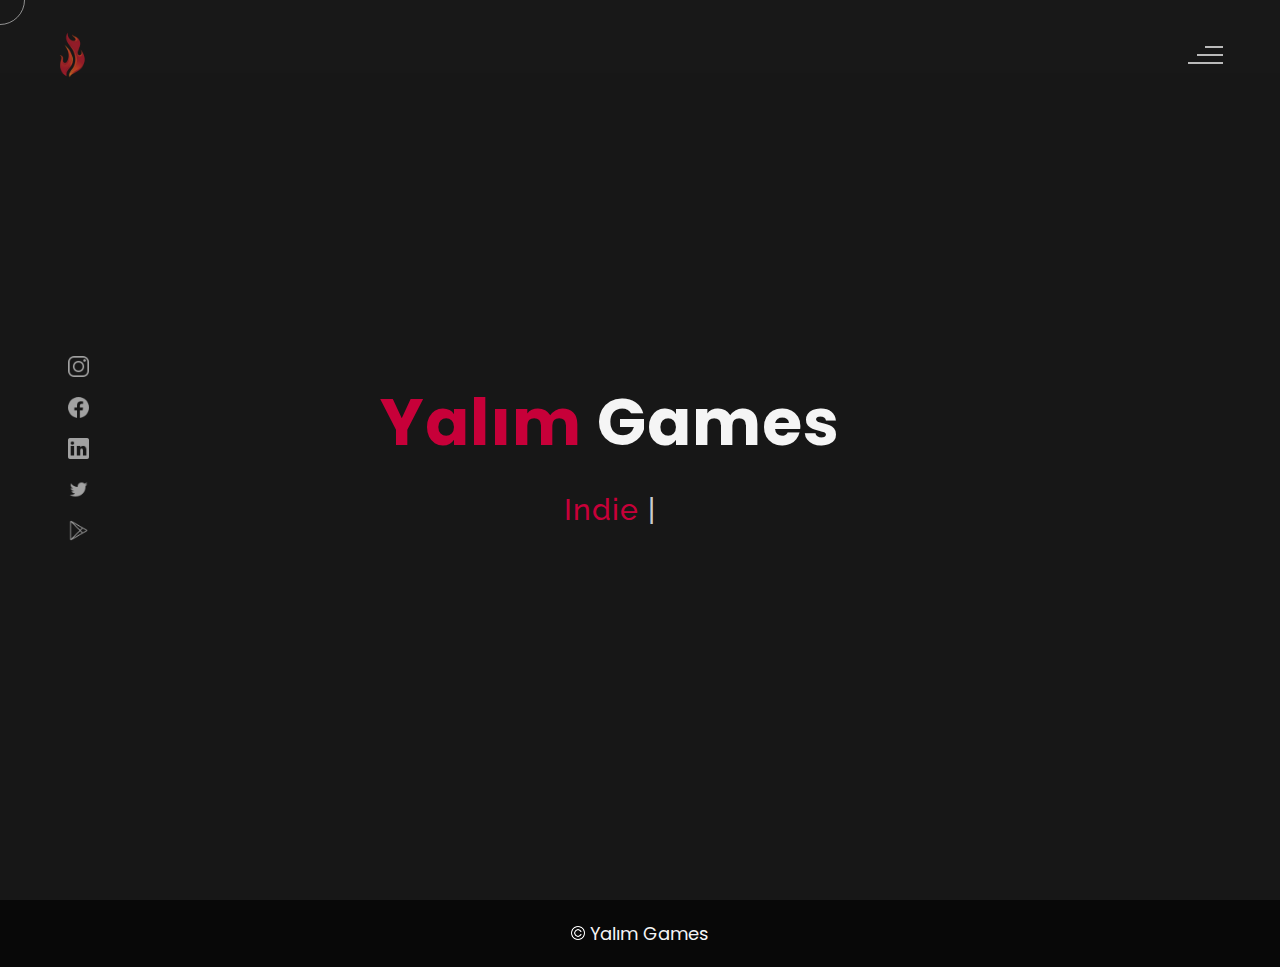
<file: index.html>
<!DOCTYPE html>
<html lang="en">
<head>
    <meta charset="UTF-8">
    <meta name="viewport" content="width=device-width, initial-scale=1.0">
    <meta name="description" content="Yalım Games" />
	<meta name="author" content="Yalım Games" />
    <title>Yalım Games</title>
  <!--favicon-img--> 
   <link rel="icon" type="image/png" href="images/favicon.png">
   <!--favicon-img-->
   <!--main css file should not be removed -->
    <link rel="stylesheet" href="css/index.css">
    <!--main css file-->
    <script src="https://cdnjs.cloudflare.com/ajax/libs/gsap/3.2.6/gsap.min.js"></script>
</head>
<body>
    <!--contains all the div-->
    <div id="all">
    <!--mouse  follower-->
        <div class="cursor"></div>
    <!--mouse  follower-->
    <!--loader-->
        <div id="loader">
            <span class="color">Yalım</span>Games 
        </div>
    <!--loader-end-->
    <!--link-screen-->
        <div id="breaker">
        </div>
        <div id="breaker-two">
        </div>
    <!--link-screen-->
        <!--Main-Section-->
        <!--Navigator-fullscreen-->
        <div id="navigation-content">
            <div class="logo">
                <img src="images/willy wonka logo.png" alt="logo">
            </div>
            <div class="navigation-close">
                <span class="close-first"></span>
                <span class="close-second"></span>
            </div>
            <div class="navigation-links">
                <a href="#" data-text="HOME" id="home-link" >HOME</a>
                <!-- <a href="#" data-text="ABOUT" id="about-link" >ABOUT</a> -->
                <a href="#" data-text="PORTFOLIO" id="portfolio-link" >PORTFOLIO</a>
                <a href="#" data-text="CONTACT" id="contact-link" >CONTACT</a>
            </div>
        </div>
        <!--Navigator-Fullscreen END-->
          <!--Home Page-->
        <!--Menubar-->
        <div id="navigation-bar">
            <img src="images/willy wonka logo.png" alt="logo">
            <div class="menubar">
                <span class="first-span"></span>
                <span class="second-span"></span>
                <span class="third-span"></span>
            </div>
        </div>
        <!--Menubar End-->
          <!--Header-->
        <div id="header">
            <div id="particles"></div>
              <!--Social Media Links-->
            <div class="social-media-links">
               <a href="#"><img src="images/instagram logo.png" class="social-media" alt="instagram-logo"></a><!--Your instagram homepage link inser in place of "#"-->
                <a href="#"><img src="images/facebook logo.png" class="social-media" alt="facebook-logo"></a>
                <a href="#"><img src="images/linkedin logo.png" class="social-media" alt="linkedin-logo"></a>
                <a href="#"><img src="images/twitter logo.png" class="social-media" alt="twitter-logo"></a>
                <a href="https://play.google.com/store/apps/dev?id=5544947873150072479" target="_blank"><img src="images/playstore logo.png" class="social-media" alt="play-store-logo"></a>

            </div>
            <!--Social Media Links end-->
            <div class="header-content">
                <div class="header-content-box">
                <div class="firstline"><span class="color">Yalım </span>Games</div>
                <div class="secondline">
                
            <span class="txt-rotate color" data-period="1200"data-rotate='[ " Indie Game Developer."]'></span>
            <span class="slash">|</span>
        </div>
                    <!-- <div class="contact"> -->
                <!-- <a href="Mailto:#"><img src="images/mail.png" alt="email-pic" class="contactpic"></a> --><!--Your email Id write in place of "#"-->
                <!-- <a href="Tel:#"><img src="images/call.png" alt="phone-pic" class="contactpic"></a> --><!--Your telephone number Id write in place of "#"-->
                    <!-- </div> -->    
            </div>
            </div>
            <!--header image-->
            <!-- <div class="header-image"> -->
            <!-- <img src="images/man.png" alt="logo"> -->
            <!-- </div> -->
            <!--header image end-->
        </div>
           <!--Header End-->
        <!--HomePage End-->
        <!--Main-Section End-->
        <!--about-->
        <!-- <div id="about">
            <div class="color-changer">
            <div class="color-panel">
                <img src="images/gear.png" alt="">
            </div>
            <div class="color-selector">
                <div class="heading">Custom Colors</div>
                <div class="colors">
                    <ul >
                    <li>
                        <a href="#0" class="color-red " title="color-red"></a>
                    </li>
                    <li>
                        <a href="#0" class="color-purple" title="color-purple"></a>
                    </li>
                    <li>
                        <a href="#0" class="color-malt" title="color-malt"></a>
                    </li>
                    <li>
                        <a href="#0" class="color-green" title="color-green"></a>
                    </li>
                    <li>
                        <a href="#0" class="color-blue" title="color-blue"></a>
                    </li>
                    <li>
                        <a href="#0" class="color-orange" title="color-orange"></a>
                    </li>
                    </ul>
                </div>
            </div>
            </div> -->
            <!--about content-->
            <!-- <div id="about-content">
                <div class="about-header">
                    About <span class="color">Me</span>
                    <span class ="header-caption">Get to Know <span class="color"> me.</span></span>
                </div>
                <div class="about-main">
            <div class="about-first-paragraph wow"> -->
            <!--about description-->
              <!--  <span class="about-first-line">
                    I'm creative 
                    <span class="color">web developer</span>
                     based in New York , USA </span>
                     <br>
               <span class="about-second-line"> With 20 years of experience as a professional Web developer, I have acquired the skills and knowledge necessary to make your project a success. I enjoy every step while working.</span>
            </div> -->
            <!--about picture-->
            <!-- <div class="about-img">
                <img src="images/about.jpg" alt="Your Image">
            </div>
            </div>
            </div> -->
    <!--copyright-section You Can Remove After Downloading-->
            <!-- <div class="footer">
             <div class="footer-text">
                 <img src="./images/copyright.png" alt="copyright-img" class="images" height="14px"> Yalım Games
             </div>
            </div> -->
    <!--copyright-section-->
       <!--  </div> -->
        <!--about end-->
        <!--portfolio-->
        <div id="portfolio">
            <div class="color-changer">
                <div class="color-panel">
                    <img src="images/gear.png" alt="">
                </div>
                <div class="color-selector">
                    <div class="heading">Custom Colors</div>
                    <div class="colors">
                        <ul >
                        <li>
                            <a href="#0" class="color-red " title="color-red"></a>
                        </li>
                        <li>
                            <a href="#0" class="color-purple" title="color-purple"></a>
                        </li>
                        <li>
                            <a href="#0" class="color-malt" title="color-malt"></a>
                        </li>
                        <li>
                            <a href="#0" class="color-green" title="color-green"></a>
                        </li>
                        <li>
                            <a href="#0" class="color-blue" title="color-blue"></a>
                        </li>
                        <li>
                            <a href="#0" class="color-orange" title="color-orange"></a>
                        </li>
                        </ul>
                    </div>
                </div>
                </div>
            <div class="portfolio-header"> <span class="color"> My </span> Portfolio
            <span class ="header-caption"> Some Of My <span class="color"> Works</span></span></div>
             <div id="portfolio-content">
                 <div class="portfolio portfolio-first">
                     <div class="portfolio-image">
                        <img src="images/portfolio-first.png" alt="portfolio-first">
                     </div>
                     <div class="portfolio-text">
                         <h2>Flappy PopCat</h2>
                         <p>My first mobile game</p>
                         <div class="button"><a href="https://play.google.com/store/apps/details?id=com.yalimgames.FlappyPopCat&pcampaignid=web_share" target="_blank"><button><span class="index"> View <i class="gg-arrow-right"></i></span></button></a></div>
                     </div>
                 </div>
                 <!-- <div class="portfolio portfolio-second">
                    <div class="portfolio-image">
                        <img src="images/portfolio-second.jpg" alt="portfolio-second">
                    </div>
                    <div class="portfolio-text">
                        <h2>Web Designing</h2>
                        <p>Lorem ipsum dolor sit, amet consectetur adipisicing elit. Id cumque placeat minima ad laudantium suscipit
                             voluptatem ducimus. Id cumque placeat minima ad laudantium suscipit voluptatem ducimus</p>
                        <div class="button"><a href="#"><button><span class="index"> View Project<i class="gg-arrow-right"></i></span></button></a></div>
                    </div>
                </div>
             
                <div class="portfolio portfolio-third">
                    <div class="portfolio-image">
                        <img src="images/portfolio-third.jpg" alt="portfolio-third">
                    </div>
                    <div class="portfolio-text">
                        <h2>UI Designing</h2>
                        <p>Lorem, ipsum dolor sit amet consectetur adipisicing elit. Ad ut optio repellat cupiditate expedita eius dignissimos
                            .. Id cumque placeat minima ad laudantium suscipit voluptatem ducimus</p>
                        <div class="button"><a href="#"><button><span class="index"> View Project<i class="gg-arrow-right"></i></span></button></a></div>
                    </div>
                </div>
                <div class="portfolio portfolio-fourth">
                    <div class=" portfolio-image">
                        <img src="images/portfolio-fourth.jpg" alt="portfolio-fourth">
                    </div>
                    <div class="portfolio-text">
                        <h2>Wow Graphics</h2>
                        <p>Lorem, ipsum dolor sit amet consectetur adipisicing elit. Ad ut optio repellat cupiditate
                             expedita eius dignissimos. Id cumque placeat minima ad laudantium suscipit voluptatem ducimus</p>
                        <div class="button"><a href="#"><button><span class="index"> View Project<i class="gg-arrow-right"></i></span></button></a></div>
                    </div> -->
                </div>
                 </div>
                    <!--copyright-section You Can Remove After Downloading-->
            <div class="footer">
                <div class="footer-text">
                    <img src="./images/copyright.png" alt="copyright-img" class="images" height="14px"> Yalım Games
                </div>
               </div>
       <!--copyright-section-->
             </div>
        <!--portfolio end-->
        <!--contact-->
     <div id="contact">
        <div class="color-changer">
            <div class="color-panel">
                <img src="images/gear.png" alt="">
            </div>
            <div class="color-selector">
                <div class="heading">Custom Colors</div>
                <div class="colors">
                    <ul >
                    <li>
                        <a href="#0" class="color-red " title="color-red"></a>
                    </li>
                    <li>
                        <a href="#0" class="color-purple" title="color-purple"></a>
                    </li>
                    <li>
                        <a href="#0" class="color-malt" title="color-malt"></a>
                    </li>
                    <li>
                        <a href="#0" class="color-green" title="color-green"></a>
                    </li>
                    <li>
                        <a href="#0" class="color-blue" title="color-blue"></a>
                    </li>
                    <li>
                        <a href="#0" class="color-orange" title="color-orange"></a>
                    </li>
                    </ul>
                </div>
            </div>
            </div>
         <div class="contact-header">Contact <span class="color"> Me</span>
        <div class="contact-header-caption"> <span class="color"> Get</span> In Touch.</div></div>
        <div class="contact-content">
            <!--Contact form-->
             <div class="contact-form">
                 <div class="form-header">
                     Message Me
                 </div>
                 <form id="myForm" action="#">
                    <div class="input-line">
                        <input  id="name" type="text" placeholder="Name" class="input-name">
                        <input id="email" type="email" placeholder="Email"  class="input-name">
                    </div>
                    <input type="text" id="subject" placeholder="subject" class="input-subject">
                    <textarea id ="body" class="input-textarea" placeholder="message"></textarea>
                    <button type="button" id ="submit" value="send">Submit</button>
                 </form>
               
             </div>
            <!--Contact form-->
            <!--Contact information-->
             <div class="contact-info">
                <div class="contact-info-header">
                    Contact Info
                </div>
                <div class="contact-info-content">
                <div class="contect-info-content-line">
                    <img src="./images/icon-name.png" class="icon" alt="name-icon">
                    <div class="contact-info-icon-text">
                        <h6>Name</h6>
                        <p>Yalım Games</p>
                  </div>
                </div>
                <div class="contect-info-content-line">
                  <img src="./images/icon-location.png" class="icon" alt="location-icon">
                  <div class="contact-info-icon-text">
                      <h6>Location</h6>
                      <p>Muğla, Türkiye</p>
                </div>
              </div>
              <div class="contect-info-content-line">
                  <img src="./images/icon-phone.png" class="icon" alt="phone-icon">
                  <div class="contact-info-icon-text">
                      <h6>Call</h6>
                      <p>+xxxxxxxx</p>
                </div>
              </div>
              
              <div class="contect-info-content-line">
                  <img src="./images/icon-email.png" class="icon" alt="email-icon">
                  <div class="contact-info-icon-text">
                      <h6>Email</h6>
                      <p>yalimomurcan@gmail.com</p>
                </div>
              </div>
                </div>
            <!--Contact information end-->
           </div>
        </div>
                    <!--copyright-section You Can Remove After Downloading-->
                    <div class="footer">
                        <div class="footer-text">
                            <img src="./images/copyright.png" alt="copyright-img" class="images" height="14px"> Yalım Games
                        </div>
                       </div>
               <!--copyright-section-->
     </div>
        <!--contact end-->
    </div>
    <!--all the divisions-->
    <script src="js/jquery.min.js"></script>
    <script src="js/index.js"></script>


</body>
</html>
</file>
<file: css/index.css>
@import url('https://fonts.googleapis.com/css?family=Raleway:300&display=swap');
@import url('https://fonts.googleapis.com/css?family=Monoton&display=swap');
@import url('https://fonts.googleapis.com/css?family=Poppins:500&display=swap');
*{
    padding: 0%;
    margin: 0%;
    box-sizing: border-box;
}
::-webkit-scrollbar{
    width: 4px;
    color:#c70039;
    transition: all .4s ease;
}
::-webkit-scrollbar-thumb {
    background: #c70039; 
    border-radius: 4px;
    width: 4px;
    transition: all .4s ease;
  }
  ::-webkit-scrollbar-track {
    background: #101010; 
    border-radius: 4px;
    width: 4px;
  }
  input::-webkit-outer-spin-button,
input::-webkit-inner-spin-button {
  -webkit-appearance: none;
  margin: 0;
}

/* Firefox */
input[type=number] {
  -moz-appearance: textfield;
}
  html{
    background: #101010;
    
  }
  #loader{
      display: flex;
      align-items: center;
      justify-content: center;
      flex-direction: column;
      height:100vh;
      position: fixed;
      z-index:100;
      font-family: poppins;
      background-color: #202020;
      color: whitesmoke;
      font-size: 70px;
      width: 100%;
  }
body{
    user-select: none;
    height: auto;
    overflow-x: hidden;
    width: 100%;
    background: #171717;
}
#header{
    background:#171717;
    height: 100vh;
    width: 100%;;
    overflow: hidden;
    animation: scale 1.5s ease;
    position:relative;
    display: block;
}
#particles{
    position: absolute;
    top: 0;
    left: 0;
    height: 100%;
    width: 100vw;
    background-size: cover;
    background-position: 50% 50%;
    display: block;
}
#navigation-content{
    height: 100vh;
    width: 100%;
    position:fixed;
    z-index: 5;
    background-color:#020202;
    transform: translateY(-200%);
    display: flex;
    flex-direction: column;
    align-items: center;
    justify-content: center;
}
#navigation-bar{
    position: fixed;
    height: 100px;
    width: 100%;
    z-index: 3;
    padding: 10px;
    background:transparent;
    overflow: hidden;
}
.menubar{
    position: absolute;
    right:4%;
    top: 40%;
    cursor: pointer;
    opacity: .8;
    transition: all .4s ease;
}
.menubar span{
    position: relative;
    background-color:transparent;
    height:2px;
    width: 20px;
    display: block;
    margin:6px;
    border-radius: 20px;
}
.menubar .first-span{
    width:35px;
}
.menubar .first-span::before{
    content: "";
    position: absolute;
    height: 100%;
    width: 50%;
    top:0;
    right:0;
    background-color:whitesmoke;
    transition: all .5s ease;

}
.menubar .second-span{
    width:35px;
}
.menubar .second-span::before{
    content: "";
    position: absolute;
    height: 100%;
    width: 75%;
    top:0;
    right:0;
    background-color:whitesmoke;
    transition: all .3s ease;
}
.menubar .third-span{
    width:35px;
}
.menubar .third-span::before{
    content: "";
    position: absolute;
    height: 100%;
    width: 100%;
    top:0;
    right:0;
    background-color:whitesmoke;
    transition: all .3s ease;
}
.menubar:hover .second-span::before , .menubar:hover .first-span::before {
    width: 100%;
}
.menubar:hover{
    opacity: 1;
}
.close-first , .close-second{
 height: 2px;
 width: 35px;
 background-color: whitesmoke;
 display: block;
 margin: 4px;
 cursor: pointer;
 padding: 1px;
 border-radius: 20px;
}
.close-first {
    transform: rotate(45deg);
}
.close-second{
    transform: rotate(-45deg);
}
.navigation-close{
    position: absolute;
    top: 6%;
    right:4%;
    padding: 10px;
    cursor: pointer;
    transition: all.3s ease;
    opacity: .8;
}
.navigation-close:hover{
    opacity: 1;
    transform: rotate(90deg);
}
.logo img{
    height: 80px;
    position: absolute;
    top: 3%;
    left: 2.5%;
    opacity: .8;
    z-index: 2;
    cursor: pointer;
    transition: all .4s ease;
}
.logo img:hover{
    opacity: 1;
    transform: rotate(-45deg);
}
#navigation-bar img{
    height: 80px;
    position: absolute;
    ;
    top: 15%;
    left: 2.5%;
    opacity: .8;
    transition: all .4s ease;
}
#navigation-bar img:hover{
    opacity: 1;
    transform:rotate(-45deg);
}
.header-image img{
    height: 100vh;
    float: right;
}
.header-image{
    float: right;
    height: auto;
    background-size: cover;
    background-position: center;
    width: 40%;   
    height: 100vh;

}
.header-content{
    height: 100vh;
    width: 100%;
    float: left;
    display: flex;
    position: absolute;
    align-items: center;
    justify-content: center;
    color: whitesmoke;
    font-family: raleway;
    font-weight: 400;
    letter-spacing: 1px;
    flex-direction: column;
    font-size: 50px;
    z-index: 1;
}
.header-content-box{
    z-index: 2;
    text-align: center;
    height: auto;
    padding-right: 60px;
    width: auto;

}
.header-content .firstline{
    z-index: 2;
    font-weight:700;
    font-family: poppins;
    font-size: 65px;
}
.header-content .secondline{
    z-index: 2;
    font-size: 30px;
    padding-top:20px ;
    font-weight:500;
    color: rgb(255, 255, 255,.8);
}
.slash{
    animation-name: animateslash;
    animation-duration: .8s;
    animation-iteration-count: infinite;
    animation-play-state: running;
}
@keyframes animateslash{
    0%{
        opacity: 1;
        z-index: 2;
    }
    100%{
        opacity: 0;
        z-index: 0;
    }
}
@-webkit-keyframes animateslash{
    0%{
        opacity: 1;
        z-index: 2;
    }
    100%{
        opacity: 0;
        z-index: 0;
    }
}
.social-media-links{
    height: 100vh;
    position: absolute;
    z-index: 2;
    padding: 60px;
    width: auto;
    display: flex;
    flex-direction: column;
    align-items: center;
    justify-content: center;
}
.social-media{
    color: white;
    width:  21px;
    ;
    opacity: .6;
    margin: 8px;
    transition: all .4s ease;
}
.social-media:hover{
    opacity: 1;
    transform: scale(1.1);
}
.navigation-links{
    display: flex;
    align-items: center;
    justify-content: center;
    flex-direction: column;
    font-family:poppins;
}
.navigation-links a{
    padding:10px;
    text-decoration: none;
    color: white;
    font-size: 30px;
    opacity: .7;
    transition: all .4s ease;
}
.navigation-links a:hover{
    opacity: 1;
}
.navigation-links a::before{
    content: "";
    position: absolute;
    top:50%;
    left: 50%;
    display: flex;
    justify-content: center;
    transform: translate(-50%,-50%);
    align-items: center;
    font-size: 5em;
    font-weight: 400;
    font-family: monoton;
    color:rgb(255, 255, 255,.1);
    z-index: 1;
    pointer-events: none;
    opacity: 0;
    letter-spacing: 100px;
    transition: all .4s ease;
}
.navigation-links a:hover::before{
    content: attr(data-text);
    opacity: 1;
    letter-spacing: 10px;
}
.contact{
    display: flex;
    position: absolute;
    width: 10%;
    right: 0;
    top: 0;
    height: 100%;
    align-items: center;
    justify-content: center;
    flex-direction: column;
    z-index: 3;
}
.contact a{
    z-index: 3;
}
.contact img{
    margin:10px;
    height:30px;
    opacity: .6;
    transition: all .4s ease;
}
.contact img:hover{
    opacity: 1;
    transform: scale(1.1);
}
#breaker{
    height: 100vh;
    width: 200%;
    background-color: #c70039;
    opacity: 1;
    animation: breakeranimate 2s linear;
    display: none;
    transition: all .4s ease;
    border-radius: 5px;
    z-index: 10;
    position: fixed;
}
@keyframes breakeranimate{
   0%{ transform : translateX(-100%)}
   50%{ transform : translateX(0%) }
   100%{ transform : translateX(100%) }
}
@-webkit-keyframes breakeranimate{
    0%{ transform : translateX(-100%) }
    50%{ transform : translateX(0%) }
    100%{ transform : translateX(100%) }
}
.color{
    color: #c70039;
    transition: all .4s ease;
}
#about{
    background-color: #101010;
    display: none;
    width: 100%;
    height: auto;
    overflow: hidden;
}
@keyframes scale{
    0%{
        transform: scale(.6);
    }
    100%{
        transform: scale(1);
    }
}
@-webkit-keyframes breakeranimate{
    0%{
        transform: scale(.6);
    }
    100%{
        transform: scale(1);
    }
}
#about-content{
    display: flex;
    flex-direction:column;
    align-items: center;
    color: whitesmoke;
    justify-content: center;
    height: auto;
    width: 100%;
    padding:30px;
}
.about-header{
    height: auto;
    width: 100%;
    text-align: center;
    align-items: center;
    justify-content: center;
    font-size: 45px;
    font-family: raleway;
    color: whitesmoke;
    padding:10px;
    padding-bottom: 30px;
    padding-top: 60px;
    font-weight: 900;
}
.about-first-paragraph{
    color: whitesmoke;
    justify-content: center;
    font-size: 20px;
    font-family: poppins;
    width: 50%;
    padding: 30px;
    font-weight: 400;
}
.about-first-paragraph .color{
    font-size: 40px;
}
.about-first-line{
    font-size: 35px;
    opacity: 1;
    margin-bottom: 10px;
    display: block;
}
.about-second-line{
    opacity: .8;
    font-size: 18px;
    font-weight: 200;
}
.about-main{
    display: flex;
    align-items: center;
    justify-content: center;
    width: 100vw;
    height: auto;
    padding-left: 50px;
    padding-right: 50px;
    flex-direction: row;
}
.about-img img{
    width: 100%;
    height:380px;
    padding: 30px;
    border-radius: 40px;
}
.about-img {
    width: 550px;
    height:auto;
    padding: 30px;
    padding-top: 10px;
    border-radius: 40px;
}

#about-content a{
    text-decoration: none;
    font-family: aileron;
    font-weight: 400;
    font-size: 35px;
    color: #c70039;
    transition: all .4s ease;
}
.cv {
    padding-top: 40px;
}
.cv a button{
    background: transparent;
    border:none;
    padding: 15px 30px;
    color: whitesmoke;
    background: #c70039;
    outline: none;
    font-size:20px;
    font-family: aileron;
    border-radius: 4px;
    font-weight: 400;
    cursor: pointer;
    position: relative;
    transition: all .4s ease;

}
.cv a button:hover{
    opacity: 1;
    transform: scale(1.05);
}
#services{
    position: relative;
}

.services-heading{
    height: auto;
    width: 100%;
    text-align: center;
    align-items: center;
    justify-content: center;
    font-size: 45px;
    font-family: raleway;
    color: whitesmoke;
    padding:10px;
    padding-bottom: 30px;
    padding-top: 30px;
    font-weight: 900;

}
.about-first-paragraph {
    display: flex;
    align-items: center;
    justify-content: center;
    flex-direction:column ;
}
.colors{
    color: whitesmoke;
}
.services-content{
    height: auto;
    width: 100%;
    overflow: hidden;
    text-align: center;
    padding:2.5%;
}
.service{
    height:380px;
    width:28%;
    margin: 1.5%;
    background-color: #191919;
    ;
    display: inline-block;
    box-shadow:0px 0px 25px rgb(0,0,0,.05);
    position: relative;
    text-align: center;
    z-index: 2;
    border-radius: 10px;
    overflow: hidden;
    animation: opacity 1.4s ease ;
}
.service-img{
    text-align: center;
}

.service-img img{
    display: inline-block;
    z-index: 2;
    position: relative;
    margin: 20px;
    border-radius: 30%;
    padding: 10px;
    border: 0px solid #c70039;
    background: #c70039;
    box-shadow:0px 0px 0px 0px #c70039 ;
    height:100px;
    transition: all .8s ease;
}
.service:hover .service-img img{
    box-shadow:0px 0px 0px 400px #c70039 ;
}
.service-description{
    font-family: poppins;
    color:whitesmoke;
    position: relative;
    display: inline-block;
    z-index:2;
}
.service-description h2{
    padding: 10px;
    margin: 5px;
    font-weight: 200;
    font-size: 25px;
}
.service-description p{
    padding: 10px;
    font-weight: 200;
    font-size: 16px;
    opacity: .8;
}
#skills{
    width: 100%;
    height:auto;
}
.skills-header{
    height: auto;
    width: 100%;
    text-align: center;
    align-items: center;
    justify-content: center;
    font-size: 45px;
    font-family: raleway;
    color: whitesmoke;
    padding:10px;
    padding-bottom: 30px;
    padding-top: 30px;
    font-weight: 900;
}
.skills-content{
    height: auto;
    width:100%;
    margin-top: 20px;
    margin-bottom: 80px;
}
.skill-html{
    height: auto;
    width: 45%;
    padding: 0%;
    position: relative;
    font-family: poppins;
    color:whitesmoke;
    display: inline-block;
    padding:1.5%;
}
.skill-text{
    width:80%;
    position: relative;
    height: 50px;
}
.html{
    display: inline-block;
    position: absolute;
    left: 5%;
    top:30%;
}
.html-prog{
   width:100%;
   height:40px;
   border-radius: 10px;
   background: #191919;
   box-shadow:0px 0px 25px rgb(0,0,0,.1);
   position: relative;
   overflow: hidden;
}
.html-progress{
    position: absolute;
    top:10%;
    left:1%;
    height: 80%;
    display: flex;
    align-items: center;
    justify-content: center;
    transition: all .4s ease;
    width:95%;
    border-radius: 10px;
    background: #c70039;
}
.js-progress{
    position: absolute;
    top:10%;
    left:1%;
    height: 80%;
    display: flex;
    align-items: center;
    font-family: poppins;
    justify-content: center;
    transition: all .4s ease;
    width:90%;
    border-radius: 10px;
    background: #c70039;
}
.adobe-progress{
    position: absolute;
    top:10%;
    left:1%;
    height: 80%;
    display: flex;
    align-items: center;
    justify-content: center;
    transition: all .4s ease;
    width:83%;
    border-radius: 10px;
    background: #c70039;
}
.php-progress{
    position: absolute;
    top:10%;
    left:1%;
    height: 80%;
    display: flex;
    align-items: center;
    justify-content: center;
    width:85%;
    border-radius: 10px;
    background: #c70039;
    transition: all .4s ease;
}
.jquery-progress{
    position: absolute;
    top:10%;
    left:1%;
    height: 80%;
    display: flex;
    align-items: center;
    justify-content: center;
    transition: all .4s ease;
    width:94%;
    border-radius: 10px;
    background: #c70039;
}
.seo-progress{
    position: absolute;
    top:10%;
    left:1%;
    height: 80%;
    display: flex;
    align-items: center;
    justify-content: center;
    width:84%;
    border-radius: 10px;
    transition: all .4s ease;
    background: #c70039;
}
.portfolio-header{
    height: auto;
    width: 100%;
    text-align: center;
    align-items: center;
    justify-content: center;
    font-size: 45px;
    font-family: raleway;
    transition: all .4s ease;
    color: whitesmoke;
    padding:10px;
    padding-bottom: 30px;
    padding-top: 60px;
    font-weight: 900;
}

.header-caption{
    opacity:.8;
    display: block;
    font-size: 20px;
    font-family: raleway;
    padding: 8px;
    padding-top: 15px;
    color: whitesmoke;
    font-weight: 400;
}
.portfolio{
    height:auto;
    width: 100%;
    display: flex;
    flex-direction: row;
    align-items: center;
    justify-content: center;
    padding: 1.5%;
    padding-right: 2%;
padding-top: 50px;
padding-bottom: 40px;
}

.portfolio-text{
    width: 40%;
    padding-left: 1%;
    margin: 1%;
    margin-left: -40px;
    margin-top: 160px;
    z-index: 3;
    opacity: 1;
    background: #080808;
    padding-top: 10px;
    padding-bottom: 10px;
}

.portfolio-text h2{
    font-size: 35px;
    font-family: poppins;
    font-weight: 200;
    padding: 20px;
    color: #c70039;
    transition: all .4s ease;
}
.portfolio-text p{
    font-size: 16px;
    opacity: .8;
    font-family: poppins;
    font-weight: 200;
    padding: 20px;
}
.portfolio-text button{
    font-size: 16px;
    opacity: .8;
    font-family: poppins;
    font-weight: 200;
    padding: 10px 20px;
    background:transparent;
    color:#c70039;
    transition: all .4s ease;
    outline: none;
    margin: 20px;
    border: 1.5px solid #c70039;
    cursor: pointer;
    overflow: hidden;
    position: relative;
    transition: all .4s ease;
}
.portfolio-text button::before{
    content: "";
    position: absolute;
    width: 0%;
    height: 200%;
    transform: rotate(-15deg) translateY(-20px);
    top: 0;
    left: 0;
    z-index: 3;
    background: #c70039;
    transition: all .7s ease;
}
.portfolio-text button:hover{
    opacity: 1;
    color:whitesmoke;
}
 button:hover .index{
     position: relative;
    z-index: 4;
}
.portfolio-text button:hover::before{
    opacity: 1;
    width: 120%;
}
.button{
    text-align: center;
}
    .portfolio-image img{
        height: 400px;
        width: 100%;
        position: relative;
    }
    .portfolio-image{
        height: 400px;
        width: 40%;
    }
.portfolio-image img::before{
    content: "";
    height: 100%;
    width: 100%;
    background: #c70039;
    opacity: .1;
    top: 0;
    left: 0;
    transition: all .4s ease;
    position: absolute;
    z-index: 2;
}
#portfolio-content{
    width: 100%;
    display: flex;
    height: auto;
    flex-direction: column;
    justify-content: center;
    overflow: hidden;
}
#portfolio{
    display: none;
    height: auto;
    overflow-x: hidden;
    background-color: #101010;
    width: 100%;
    color:whitesmoke;
}
.blog-header{
    height: auto;
    width: 100%;
    text-align: center;
    align-items: center;
    justify-content: center;
    font-size: 45px;
    font-family: raleway;
    color: whitesmoke;
    padding:10px;
    padding-bottom: 30px;
    padding-top: 60px;
    font-weight: 900;
}
.cursor{
    height: 50px;
    width: 50px;
    display: block;
    border-radius: 50%;
    border: 1px solid whitesmoke;
    background: transparent;
    pointer-events: none;
    position: fixed;
    top: -25px;
    left: -25px;
    z-index: 10;
    opacity: .6;
    transition:  scale .5s ease;
}
.cursor-small{
    height: 50px;
    width: 50px;
    display: block;
    border-radius: 50%;
    border: 1px solid whitesmoke;
    background: transparent;
    pointer-events: none;
    position: fixed;
    top: -25px;
    left: -25px;
    z-index: 10;
    opacity: .6;
    transition:  scale .4s ease;
}

#blog{
    background: #101010;
    display: none;
    color:whitesmoke;
    width: 100%;
    height: auto;
}
.blog-content{
    display: flex;
    flex-wrap: wrap;
    align-items: center;
    justify-content: center;
}
.blogs{
    height: 420px;
    width: 40%;
    margin: 20px;
    border-radius: 8px;
    position: relative;
    overflow: hidden;
}
.blogs .img{
    height: 80%;
    width: 100%;
    overflow: hidden;
    transition: all .65s ease;
    position: relative;
}
.blog-date{
    position: absolute;
    left: 0;
    bottom: 0;
    background: #c70039;
    color: whitesmoke;
    font-size: 18px;
    text-align: center;
    font-weight: 400;
    font-family: poppins;
    padding: 3px;
    transition: all .4s ease;
    width: 25%;
    height: auto;
}
.blogs .img img{
    height: 100%;
    width: 100%;
    transition: all .65s ease;
}
.blog-text{
  height: 80%;
  width: 100%;
  text-align: center;
  vertical-align: center;
  font-family: poppins;
  color: whitesmoke;
  background-color: #050505;
  transition: all .5s ease;
}
.blog-text h3{
  font-size: 28px;
  font-weight: 500;
  height: 20%;
  padding: 20px;
  letter-spacing: 1px;
}
.blog-text p{
    font-size: 18px;
    opacity: .9;
    font-weight: 400;
    height: 80%;
    padding: 30px;
    letter-spacing: 1px;
  }
.blogs:hover .img{
      transform: translateY(-70%);
  }
.blogs:hover .blog-text{
    transform: translateY(-70%);
}
.blogs a{
    text-decoration: none;
    color: whitesmoke;
}
#contact{
    display: none;
    height: auto;
    text-align: center;
    width: 100%;
    background: #101010;
    position: relative; 
}
.contact-header{
    height: auto;
    width: 100%;
    text-align: center;
    align-items: center;
    justify-content: center;
    font-size: 45px;
    font-family: raleway;
    color: whitesmoke;
    padding:10px;
    padding-bottom: 30px;
    padding-top: 60px;
    font-weight: 900;
}
.contact-header-caption{
    padding: 10px;
    color: whitesmoke;
    opacity: .9;
    font-family:raleway;
    font-size: 18px;
}
.contact-content{
    width: 90%;
    margin: auto;
    height: auto;
    display: flex;
    flex-direction: row;
    align-items: center;
    justify-content: center;
}
.contact-info{
    width: 40%;
    height: 500px;
    background: url(../images/contact-back.png);
    background-position: center;
    background-size: cover;
    border-radius: 16px;
    margin-bottom: 50px;
    position: relative;
    overflow: hidden;
}
.contact-info::before{
    content: "";
    width: 100%;
    height: 100%;
    position: absolute;
    top: 0;
    left: 0;
    background: #101010;
    opacity: .8;
    pointer-events: none;
}
.contact-form{
    height: 550px;
    padding-right:40px;
    width: 60%;
    display: flex;
    flex-direction: column;
}
form{
    display: flex;
    flex-direction: column;
    height: auto;
    width:auto;
    align-items: center;
    position: relative;
}
.input-line{
    width: 100%;
    height: auto;
    display: flex;
    flex-direction: row;
    align-items: center;
    justify-content: center;
}
.input-name{
    width: 40%;
    padding:10px 20px;
    margin:14px;
    border-radius: 8px;
    outline: none;
    background: #050505;
    border:none;
    color: whitesmoke;
    font-family: poppins;
    font-size: 18px;
}
.form-header{
    font-size: 24px;
    font-family: poppins;
    font-weight: 400;
    color: whitesmoke;
    padding: 28px;
}
.input-subject{
    width: 84%;
    padding:10px 20px;
    margin:24px;
    border-radius: 8px;
    outline: none;
    background: #050505;
    border:none;
    color: whitesmoke;
    font-family: poppins;
    font-size: 18px;
}
.input-textarea{
    width: 84%;
    padding:10px 20px;
    margin:15px;
    height: 150px;
    border-radius: 8px;
    outline: none;
    background: #050505;
    border:none;
    color: whitesmoke;
    font-family: poppins;
    font-size: 18px;
}
form button{
    padding:8px 24px;
    font-family: poppins;
    font-size:20px;
    color: whitesmoke;
    background:#BB0035;
    opacity: .8;
    margin: 20px;
    cursor: pointer;
    border: none;
    border-radius: 8px;
    transition: all .4s ease;
}
form button:hover{
  opacity: 1;
}
.contact-info-header{
    position: relative;
    z-index: 2;
    font-size: 24px;
    font-family: poppins;
    font-weight: 400;
    color: whitesmoke;
    padding: 30px;
}
.contect-info-content-line{
    height: auto;
    padding: 10px;
    position: relative;
    z-index: 2;
    display: flex;
    flex-direction: row;
    align-items: center;
    text-align: left;
    margin-left: 100px;
}
.contact-info-icon-text{
    color: whitesmoke;
    padding:15px;
    font-family: poppins;
}
.contact-info-icon-text h6{
    font-size: 15px;
    opacity: .8;
}
.contact-info-icon-text p{
    font-size: 14px;
    opacity: .7;
}
.icon{
    height:40px;
    opacity: .8;
}

.footer{
    background: #080808;
    width: 100%;
    padding: 20px;
    color: whitesmoke;
    display: flex;
    flex-direction: row;
    font-family: poppins;
    align-items: center;
    justify-content: center;
}
.footer .footer-text{
    position: relative;
    display: inline;
    font-size: 18px;
    font-weight: 400;
    opacity: 1;
}
.color-changer{
    height: auto;
    width: auto;
    display: flex;
    flex-direction: row;
    position: fixed;
    right:-150px;
    top:40%;
    z-index: 4;
    color:black;
    transition:all .4s ease;
}
.color-changer-active{
    right:0px;
    transition:all .4s ease;
}
.color-panel{
    height: 45px;
    cursor: pointer; 
    width:45px;
    display: flex;
    align-items: center;
    justify-content: center;
    border-bottom-left-radius: 3px;
    border-top-left-radius: 3px;
    background: whitesmoke;
}
.color-panel img{
    height: 40px; 
    width:40px;
    padding:2px;
    animation: rotate 2s linear infinite;
}
.colors ul{
    display: flex;
    flex-wrap: wrap;
    height: auto;
    max-width: 150px;
    text-align: center;
    justify-content: center;
    margin-top: 10px;
}
.colors li{
    height: 30px;
    width: 30px;
    margin: 5px;
    border-radius: 20%;
    position: relative;
    overflow: hidden;
}
.colors li a{
    position: absolute;
    top: 0;
    left: 0;
    height: 100%;
    width: 100%;
}
.color-red{
    background: #c70039;
}
.color-purple{
    background: #481380;
}
.color-green{
    background: #04A777;
}
.color-blue{
    background: #035aa6;
}
.color-malt{
    background: #00909e;
}
.color-orange{
    background: #dd7631;
}
@keyframes rotate{
    0%{
   transform: rotate(0deg);
    }
    100%{
   transform: rotate(360deg);
    }
}
@-webkit-keyframes rotate{
    0%{
        transform: rotate(0deg);
         }
         100%{
        transform: rotate(360deg);
         }
}
.color-selector{
    height:auto;
    width:150px;
    padding: 10px;
    background: whitesmoke;
    font-family: poppins;
    font-size: 16px;
    display: flex;
    color: black;
    flex-direction: column;
    align-items: center;
    justify-content: center;
}
.color-selector li{
  list-style: none;
}

/*

For devices with smaller width like mobile phone


*/





@media only screen and (max-width: 550px){
    .header-content{
        height: 100vh;
        width: 100%;
        float: left;
        display: flex;
        align-items: center;
        justify-content: center;
        flex-direction: column;
        color: whitesmoke;
        font-family: raleway;
        font-weight: 500;
        letter-spacing: 2px;
        font-size: 40px;
    }
    .contact{
        display: none;
    }
    .header-image{
        float: right;
        height: auto;
        width: 0%;   
    }
    .social-media-links{
        width: 100%;
        left: 0;
        bottom: 0;
        position: absolute;
        padding: 10px;
        height: auto;
        display: flex;
        flex-direction: row;
        align-items: center;
        justify-content: center;
    }
    .header-content-box{
        padding-left: 0px;
        z-index: 2;
        text-align: center;
    }
    #contact{
        display: none;
    }
    #breaker{
        height: 50vh;
        width: 200%;
        background-color: #c70039;
        opacity: 1;
        animation: breakeranimate 2s linear;
        display: none;
        transition: all .4s ease;
        z-index: 10;
        position: fixed;
    }
    @keyframes breakeranimate{
       0%{ transform : translateX(-100%)}
       50%{ transform : translateX(0%) }
       100%{ transform : translateX(100%) }
    }
    @-webkit-keyframes breakeranimate{
        0%{ transform : translateX(-100%) }
        50%{ transform : translateX(0%) }
        100%{ transform : translateX(100%) }
    }
    .header-content-box{
        z-index: 2;
        text-align: center;
        height: auto;
        padding-right: 0px;
        width: auto;
    
    }
    #about-content{
        display: flex;
        flex-direction:column;
        align-items: center;
        color: whitesmoke;
        justify-content: center;
        height: auto;
        width: 100%;
        padding:30px;
    }
    .about-header{
        color: whitesmoke;

        justify-content: center;
        font-size: 35px;
        font-family: raleway;
        padding:10px;
        font-weight: 900;
    }
    .about-first-paragraph{
        color: whitesmoke;
        justify-content: center;
        font-size: 20px;
        font-family: poppins;
        width: 95%;
        padding: 10px;
        font-weight: 400;
    }
    .about-first-paragraph .color{
        font-size: 30px;
    }
    .about-first-line{
        font-size: 28px;
        opacity: 1;
        margin-bottom: 10px;
        display: block;
    }
    .about-second-line{
        opacity: .8;
        font-size: 15px;
    }
    .about-main{
        display: flex;
        align-items: center;
        justify-content: center;
        width: 100vw;
        height: auto;
        padding-left: 10px;
        padding-right: 10px;
        flex-direction: column-reverse;
    }
    .about-img img{
        width: 280px;
        height:220px;
        padding: 5px;
        border-radius: 10%;
    }
    .about-img {
        width: 100%;
        height:250px;
        text-align: center;
        overflow: hidden;
        border-radius: 10%;
    }
    .service{
        height:320px;
        width:90%;
        margin: 1.5%;
        background-color: #191919;
        display: inline-block;
        box-shadow:0px 0px 25px rgb(0,0,0,.1);
        position: relative;
        text-align: center;
        z-index: 2;
        border-radius: 10px;
        overflow: hidden;
    }
    .service-img img{
        display: inline-block;
        z-index: 2;
        position: relative;
        margin: 20px;
        border-radius: 30%;
        padding: 10px;
        height:80px;
        transition: all .8s ease;
    }
    .skill{
        width:80%;
    }
    .prog{
        height:30px;
    }
    .skills-content{
        height: auto;
        width:100%;
        margin-top: 20px;
        margin-bottom: 15px;
    }
    .portfolio{
        height:auto;
        width: 100%;
        display: flex;
        flex-direction: column;
        align-items: center;
        justify-content: center;
        padding: 1.5%;
        padding-right: 2%;
    padding-top: 50px;
    padding-bottom: 40px;
    }
    .portfolio-text{
        width: 90%;
        padding-left: 0%;
        margin: 0%;
        margin-left: 0px;
        margin-top: 0px;
        z-index: 1;
        background: #070707;
        padding-top: 10px;
        padding-bottom: 10px;
    }
        .portfolio-image{
            position: relative;
        }
            .portfolio-text h2{
                font-size: 22px;
                font-family: poppins;
                font-weight: 200;
                padding: 10px;
            }
            .portfolio-text p{
                font-size: 15px;
                opacity: .8;
                font-family: poppins;
                font-weight: 200;
                padding: 15px;
            }
            .cursor{
                display: none;
            }
            .service:hover .service-img img{
                box-shadow:0px 0px 0px 0px #c70039 ;
            }
            .portfolio-image img{
                height: 300px;
                width: 100%;
            }
            .portfolio-image{
                height: 300px;
                width: 90%;
            }
            #navigation-bar img{
                height: 80px;
                position: absolute;
                top: 15%;
                left: 2.5%;
                opacity: .8;
                transition: all .4s ease;
                display: none;
            }
            .blogs{
                height: auto;
                width: 90%;
                margin: 10px;
                margin-top: 20px;
                margin-bottom: 20px;
                position: relative;
            }
            .blogs .img{
                height: 80%;
                width: 100%;
                overflow: hidden;
                transition: all .65s ease;
                position: relative;
            }
            .blog-date{
                position: absolute;
                left: 0;
                bottom: 0;
                color: whitesmoke;
                font-size: 18px;
                text-align: center;
                font-weight: 400;
                font-family: poppins;
                padding: 3px;
                width: 35%;
                height: auto;
            }
            .blogs .img img{
                height: 100%;
                width: 100%;
                transition: all .65s ease;
            }
            .blog-text{
              height: auto;
              width: 100%;
              text-align: center;
              vertical-align: center;
              font-family: poppins;
              color: whitesmoke;
              background-color: #000000;
              transition: all .5s ease;
            }
            .blog-text h3{
              font-size: 24px;
              font-weight: 200;
              height: 15%;
              padding: 10px;
              letter-spacing: 1px;
            }
            .blog-text p{
                font-size: 15px;
                opacity: .9;
                font-weight: 200;
                height: 85%;
                padding: 20px;
                letter-spacing: 1px;
              }
            .blogs:hover .img{
                  transform: translateY(0%);
              }
            .blogs:hover .blog-text{
                transform: translateY(0%);
            }
            .contact-content{
                width: 90%;
                margin: auto;
                height: auto;
                display: flex;
                flex-direction: column;
                align-items: center;
                justify-content: center;
            }
            .contact-info{
                width: 90%;
                height: 500px;
                background-position: center;
                background-size: cover;
                border-radius: 16px;
                margin-bottom: 25px;
                position: relative;
                overflow: hidden;
            }
            .contact-info::before{
                content: "";
                width: 100%;
                height: 100%;
                position: absolute;
                top: 0;
                left: 0;
                background: #101010;
                opacity: .7;
                pointer-events: none;
            }
            .contact-form{
                height: auto;
                width: 90%;
                display: flex;
                padding-bottom: 40px;
                padding-right:0px;
                flex-direction: column;
            }
            form{
                display: flex;
                flex-direction: column;
                height: auto;
                width:auto;
                align-items: center;
                position: relative;
            }
            .input-line{
                width: 100%;
                height: auto;
                display: flex;
                flex-direction: column;
                align-items: center;
                justify-content: center;
            }
            .input-name{
                width: 90%;
                padding:10px 20px;
                margin:14px;
                border-radius: 8px;
                outline: none;
                background: #050505;
                border:none;
                color: whitesmoke;
                font-family: poppins;
                font-size: 16px;
            }
            .form-header{
                font-size: 22px;
                font-family: poppins;
                font-weight: 400;
                color: whitesmoke;
                padding: 20px;
                padding-top: 0px;
            }
            .input-subject{
                width: 90%;
                padding:10px 20px;
                margin:24px;
                border-radius: 8px;
                outline: none;
                background: #050505;
                border:none;
                color: whitesmoke;
                font-family: poppins;
                font-size: 16px;
            }
            .input-textarea{
                width: 90%;
                padding:10px 20px;
                margin:15px;
                height: 140px;
                border-radius: 8px;
                outline: none;
                background: #050505;
                border:none;
                color: whitesmoke;
                font-family: poppins;
                font-size: 16px;
            }
            form button{
                padding:8px 24px;
                font-family: poppins;
                font-size:20px;
                color: whitesmoke;
                opacity: .8;
                margin: 20px;
                cursor: pointer;
                border: none;
                border-radius: 8px;
                transition: all .4s ease;
            }
            form button:hover{
              opacity: 1;
            }
            .contact-info-header{
                position: relative;
                z-index: 2;
                font-size: 24px;
                font-family: poppins;
                font-weight: 400;
                color: whitesmoke;
                padding: 20px;
            }
            .contect-info-content-line{
                height: auto;
                padding: 10px;
                position: relative;
                z-index: 2;
                display: flex;
                flex-direction: row;
                align-items: center;
                text-align: left;
                margin-left: 5%;
            }
            .contact-info-icon-text{
                color: whitesmoke;
                padding:15px;
                font-family: poppins;
            }
            .contact-info-icon-text h6{
                font-size: 15px;
                opacity: .8;
            }
            .contact-info-icon-text p{
                font-size: 14px;
                opacity: .7;
            }
            .hire-me-section{
                display: none;
            }
           
}
       
/*

for tabs and large phones

*/



@media all and (max-width: 1025px) and (min-width: 551px){
    .header-content{
        height: 100vh;
        width: 100%;
        float: left;
        display: flex;
        align-items: center;
        justify-content: center;
        flex-direction: column;
        color: whitesmoke;
        font-family: raleway;
        font-weight: 500;
        letter-spacing: 2px;
        font-size: 40px;
    }
    .header-image{
        float: right;
        height: auto;
        width: 0%;   
    }
    .social-media-links{
        width: 100%;
        left: 0;
        bottom: 0;
        position: absolute;
        padding: 10px;
        height: auto;
        display: flex;
        flex-direction: row;
        align-items: center;
        justify-content: center;
    }
    .header-content-box{
        padding-left: 0px;
        z-index: 2;
        text-align: center;
    }
    .contact{
        display: none;
    }
    #breaker{
        height: 50vh;
        width: 200%;
        background-color: #c70039;
        opacity: 1;
        animation: breakeranimate 2s linear;
        display: none;
        transition: all .4s ease;
        z-index: 10;
        position: fixed;
    }
    @keyframes breakeranimate{
       0%{ transform : translateX(-100%)}
       50%{ transform : translateX(0%) }
       100%{ transform : translateX(100%) }
    }
    @-webkit-keyframes breakeranimate{
        0%{ transform : translateX(-100%) }
        50%{ transform : translateX(0%) }
        100%{ transform : translateX(100%) }
    }
    .header-content-box{
        z-index: 2;
        text-align: center;
        height: auto;
        padding-right: 0px;
        width: auto;
    
    }
    #about-content{
        display: flex;
        flex-direction:column;
        align-items: center;
        color: whitesmoke;
        justify-content: center;
        height: auto;
        width: 100%;
        padding:10px;
    }
    .about-header{
        color: whitesmoke;
        justify-content: center;
        font-size: 45px;
        font-family: raleway;
        padding:15px;
        font-weight: 900;
    }
    .about-first-paragraph{
        color: whitesmoke;
        justify-content: center;
        font-size: 40px;
        font-family: poppins;
        width: 95%;
        padding: 25px;
        font-weight: 400;
    }
    .about-first-paragraph .color{
        font-size: 35px
    }
    .about-first-line{
        font-size: 32px;
        opacity: 1;
        margin-bottom: 10px;
        display: block;
    }
    .about-second-line{
        opacity: .8;
        font-size: 24px;
    }
    .about-main{
        display: flex;
        align-items: center;
        justify-content: center;
        width: 100vw;
        height: auto;
        padding-left: 10px;
        padding-right: 10px;
        flex-direction: column-reverse;
    }
    .about-img img{
        width: 100%;
        height:380px;
        padding: 30px;
        border-radius: 40px;
    }
    .about-img {
        width: 550px;
        height:auto;
        padding: 30px;
        padding-top: 10px;
        border-radius: 40px;
    }
    .cv a button{
        border:none;
        padding: 20px 30px;
        color: whitesmoke;
        outline: none;
        font-size:20px;
        font-family: aileron;
        border-radius: 8px;
        font-weight: 400;
        cursor: pointer;
        position: relative;
        transition: all .4s ease;
    
    }
    .service{
        height:auto;
        width:45%;
        margin: 2%;
        background-color: #191919;
        display: inline-block;
        box-shadow:0px 0px 25px rgb(0,0,0,.1);
        position: relative;
        text-align: center;
        z-index: 2;
        border-radius: 10px;
        padding: 10px;
        overflow: hidden;
    }
    .service-description h2{
        padding: 10px;
        margin: 5px;
        font-weight: 200;
        font-size: 22px;
    }
    .service-description p{
        padding: 10px;
        font-weight: 200;
        font-size: 15px;
        opacity: .8;
    }
    .skill{
        width:40%;
    }
    .prog{
        height:35px;
    }
    .skills-content{
        height: auto;
        width:100%;
        margin-top: 20px;
        margin-bottom: 15px;
    }
    .portfolio{
        height:auto;
        width: 100%;
        display: flex;
        flex-direction: column;
        align-items: center;
        justify-content: center;
        padding: 1.5%;
        padding-right: 2%;
    padding-top: 50px;
    padding-bottom: 40px;
    }
    .portfolio-text{
        width: 70%;
        padding-left: 0%;
        margin: 0%;
        margin-left: 0px;
        margin-top: 0px;
        z-index: 1;
        background: #080808;
        padding-top: 15px;
        padding-bottom: 15px;
    }
        .portfolio-image{
            position: relative;
        }
            .portfolio-text h2{
                font-size: 35px;
                font-family: poppins;
                font-weight: 200;
                padding: 15px;
            }
            .portfolio-text p{
                font-size: 20px;
                opacity: .8;
                font-family: poppins;
                font-weight: 200;
                padding: 15px;
            }
            .cursor{
                display: none;
            }
            .service:hover .service-img img{
                box-shadow:0px 0px 0px 0px #c70039 ;
            }
            .portfolio-image img{
                height: 380px;
                width: 100%;
                position: relative;
            }
            .portfolio-image{
                height: 380px;
                width: 70%;
            }
            #navigation-bar img{
                height: 80px;
                position: absolute;
                top: 15%;
                left: 2.5%;
                opacity: .8;
                transition: all .4s ease;
            }
            .blogs{
                height: auto;
                width: 75%;
                margin: 10px;
                margin-top: 20px;
                margin-bottom: 20px;
                position: relative;
            }
            .blogs .img{
                height: 60%;
                width: 100%;
                overflow: hidden;
                transition: all .65s ease;
                position: relative;
            }
            .blog-date{
                position: absolute;
                left: 0;
                bottom: 0;
                color: whitesmoke;
                font-size: 18px;
                text-align: center;
                font-weight: 400;
                font-family: poppins;
                padding: 3px;
                width: 35%;
                height: auto;
            }
            .blogs .img img{
                height: 100%;
                width: 100%;
                transition: all .65s ease;
            }
            .blog-text{
              height: auto;
              width: 100%;
              text-align: center;
              vertical-align: center;
              font-family: poppins;
              color: whitesmoke;
              background-color: #050505;
              padding: 10px;
              transition: all .5s ease;
            }
            .blog-text h3{
              font-size: 28px;
              font-weight: 200;
              height: 15%;
              padding: 10px;
              letter-spacing: 1px;
            }
            .blog-text p{
                font-size: 17px;
                opacity: .9;
                font-weight: 200;
                height: 85%;
                padding: 20px;
                letter-spacing: 1px;
              }
            .blogs:hover .img{
                  transform: translateY(0%);
              }
            .blogs:hover .blog-text{
                transform: translateY(0%);
            }
            .contact-content{
                width: 90%;
                margin: auto;
                height: auto;
                display: flex;
                flex-direction: column;
                align-items: center;
                justify-content: center;
            }
            .contact-info{
                width: 70%;
                height: 500px;
                background-position: center;
                background-size: cover;
                border-radius: 16px;
                margin-bottom: 50px;
                position: relative;
                overflow: hidden;
            }
            .contact-info::before{
                content: "";
                width: 100%;
                height: 100%;
                position: absolute;
                top: 0;
                left: 0;
                background: #101010;
                opacity: .7;
                pointer-events: none;
            }
            .contact-form{
                height: auto;
                width: 90%;
                display: flex;
                padding-bottom: 40px;
                padding-right:0px;
                flex-direction: column;
            }
            form{
                display: flex;
                flex-direction: column;
                height: auto;
                width:auto;
                align-items: center;
                position: relative;
            }
            .input-line{
                width: 100%;
                height: auto;
                display: flex;
                flex-direction: column;
                align-items: center;
                justify-content: center;
            }
            .input-name{
                width: 80%;
                padding:10px 20px;
                margin:14px;
                border-radius: 8px;
                outline: none;
                background: #050505;
                border:none;
                color: whitesmoke;
                font-family: poppins;
                font-size: 16px;
            }
            .form-header{
                font-size: 22px;
                font-family: poppins;
                font-weight: 400;
                color: whitesmoke;
                padding: 20px;
                padding-top: 0px;
            }
            .input-subject{
                width: 80%;
                padding:10px 20px;
                margin:24px;
                border-radius: 8px;
                outline: none;
                background: #050505;
                border:none;
                color: whitesmoke;
                font-family: poppins;
                font-size: 16px;
            }
            .input-textarea{
                width: 80%;
                padding:10px 20px;
                margin:15px;
                height: 140px;
                border-radius: 8px;
                outline: none;
                background: #050505;
                border:none;
                color: whitesmoke;
                font-family: poppins;
                font-size: 16px;
            }
            form button{
                padding:8px 24px;
                font-family: poppins;
                font-size:20px;
                color: whitesmoke;
                opacity: .8;
                margin: 20px;
                cursor: pointer;
                border: none;
                border-radius: 8px;
                transition: all .4s ease;
            }
            form button:hover{
              opacity: 1;
            }
            .contact-info-header{
                position: relative;
                z-index: 2;
                font-size: 24px;
                font-family: poppins;
                font-weight: 400;
                color: whitesmoke;
                padding: 20px;
            }
            .contect-info-content-line{
                height: auto;
                padding: 10px;
                position: relative;
                z-index: 2;
                display: flex;
                flex-direction: row;
                align-items: center;
                text-align: left;
                margin-left: 30%;
            }
            .hire-me-section{
                display: none;
            }
            
            
}








@media all and (max-width: 9000px) and (min-width: 1441px){

    .portfolio-image img{
        height: 500px;
        width: 100%;
        position: relative;
    }
    .portfolio-image{
        height: 500px;
        width: 40%;
    }
    .about-img img{
        width: 100%;
        height:450px;
        padding: 30px;
        border-radius: 40px;
        animation: opacity 1.4s ease ;
    }
    .about-img {
        width: 40%;
        height:450px;
        padding: 30px;
        border-radius: 40px;
    }
    .about-first-line{
        font-size: 45px;
        opacity: 1;
        margin-bottom: 10px;
        display: block;
    }
     .about-first-line .color{
         font-size: 46px;
     }
    .about-second-line{
        opacity: .8;
        font-size: 28px;
        font-weight: 200;
    }
    .cv a button{
        background: transparent;
        border:none;
        padding: 25px 35px;
        color: whitesmoke;
        outline: none;
        font-size:30px;
        font-family: aileron;
        border-radius: 4px;
        font-weight: 400;
        cursor: pointer;
        position: relative;
        transition: all .4s ease;
    
    }
    .service{
        height:400px;
        width:28%;
        margin: 1.5%;
        padding: 10px;
        background-color: #191919;
        display: inline-block;
        box-shadow:0px 0px 25px rgb(0,0,0,.05);
        position: relative;
        text-align: center;
        z-index: 2;
        border-radius: 10px;
        overflow: hidden;
        animation: opacity 1.4s ease ;
    }
    .service-img{
        text-align: center;
    }
    
    .service-img img{
        display: inline-block;
        z-index: 2;
        position: relative;
        margin: 20px;
        border-radius: 30%;
        padding: 10px;
        height:120px;
        transition: all .8s ease;
    }
    .service-description h2{
        padding: 10px;
        margin: 5px;
        font-weight: 200;
        font-size: 32px;
    }
    .service-description p{
        padding: 10px;
        font-weight: 200;
        font-size: 18px;
        opacity: .8;
    }
    .blogs{
        height: 420px;
        width: 30%;
        margin: auto;
        margin-top: 50px;
        margin-bottom: 50px;
        position: relative;
        overflow: hidden;
    }
    .blogs .img{
        height: 80%;
        width: 100%;
        overflow: hidden;
        transition: all .65s ease;
        position: relative;
    }
    .blog-date{
        position: absolute;
        left: 0;
        bottom: 0;
        color: whitesmoke;
        font-size: 18px;
        text-align: center;
        font-weight: 400;
        font-family: poppins;
        padding: 3px;
        width: 25%;
        height: auto;
    }
    .blogs .img img{
        height: 100%;
        width: 100%;
        transition: all .65s ease;
    }
    .blog-text{
      height: 80%;
      width: 100%;
      text-align: center;
      vertical-align: center;
      font-family: poppins;
      color: whitesmoke;
      background-color: #050505;
      transition: all .5s ease;
    }
    .blog-text h3{
      font-size: 28px;
      font-weight: 500;
      height: 20%;
      padding: 20px;
      letter-spacing: 1px;
    }
    .blog-text p{
        font-size: 18px;
        opacity: .9;
        font-weight: 400;
        height: 80%;
        padding: 30px;
        letter-spacing: 1px;
      }
    .blogs:hover .img{
          transform: translateY(-70%);
      }
    .blogs:hover .blog-text{
        transform: translateY(-70%);
    }
    .contact-header{
        height: auto;
        width: 100%;
        text-align: center;
        align-items: center;
        justify-content: center;
        font-size: 45px;
        font-family: raleway;
        color: whitesmoke;
        padding:10px;
        padding-bottom: 30px;
        padding-top: 60px;
        font-weight: 900;
    }
    .contact-header-caption{
        padding: 10px;
        color: whitesmoke;
        opacity: .9;
        font-family:raleway;
        font-size: 18px;
    }
    .contact-content{
        width: 90%;
        margin: auto;
        height: auto;
        display: flex;
        flex-direction: row;
        align-items: center;
        justify-content: center;
    }
    .contact-info{
        width: 40%;
        height: 600px;
        background-position: center;
        background-size: cover;
        border-radius: 16px;
        margin-bottom: 50px;
        position: relative;
        overflow: hidden;
    }
    .contact-info::before{
        content: "";
        width: 100%;
        height: 100%;
        position: absolute;
        top: 0;
        left: 0;
        background: #101010;
        opacity: .7;
        pointer-events: none;
    }
    .contact-form{
        height: 600px;
        width: 60%;
        display: flex;
        flex-direction: column;
    }
    form{
        display: flex;
        flex-direction: column;
        height: auto;
        width:auto;
        align-items: center;
        position: relative;
    }
    .input-line{
        width: 100%;
        height: auto;
        display: flex;
        flex-direction: column;
        align-items: center;
        justify-content: center;
    }
    .input-name{
        width: 60%;
        padding:10px 20px;
        margin:14px;
        border-radius: 8px;
        outline: none;
        background: #050505;
        border:none;
        color: whitesmoke;
        font-family: poppins;
        font-size: 18px;
    }
    .form-header{
        font-size: 24px;
        font-family: poppins;
        font-weight: 400;
        color: whitesmoke;
        padding: 20px;
        padding-top: 0px;
    }
    .input-subject{
        width: 60%;
        padding:10px 20px;
        margin:24px;
        border-radius: 8px;
        outline: none;
        background: #050505;
        border:none;
        color: whitesmoke;
        font-family: poppins;
        font-size: 18px;
    }
    .input-textarea{
        width: 60%;
        padding:10px 20px;
        margin:15px;
        height: 150px;
        border-radius: 8px;
        outline: none;
        background: #050505;
        border:none;
        color: whitesmoke;
        font-family: poppins;
        font-size: 18px;
    }
    form button{
        padding:8px 24px;
        font-family: poppins;
        font-size:20px;
        color: whitesmoke;
        opacity: .8;
        margin: 20px;
        cursor: pointer;
        border: none;
        border-radius: 8px;
        transition: all .4s ease;
    }
}
</file>
